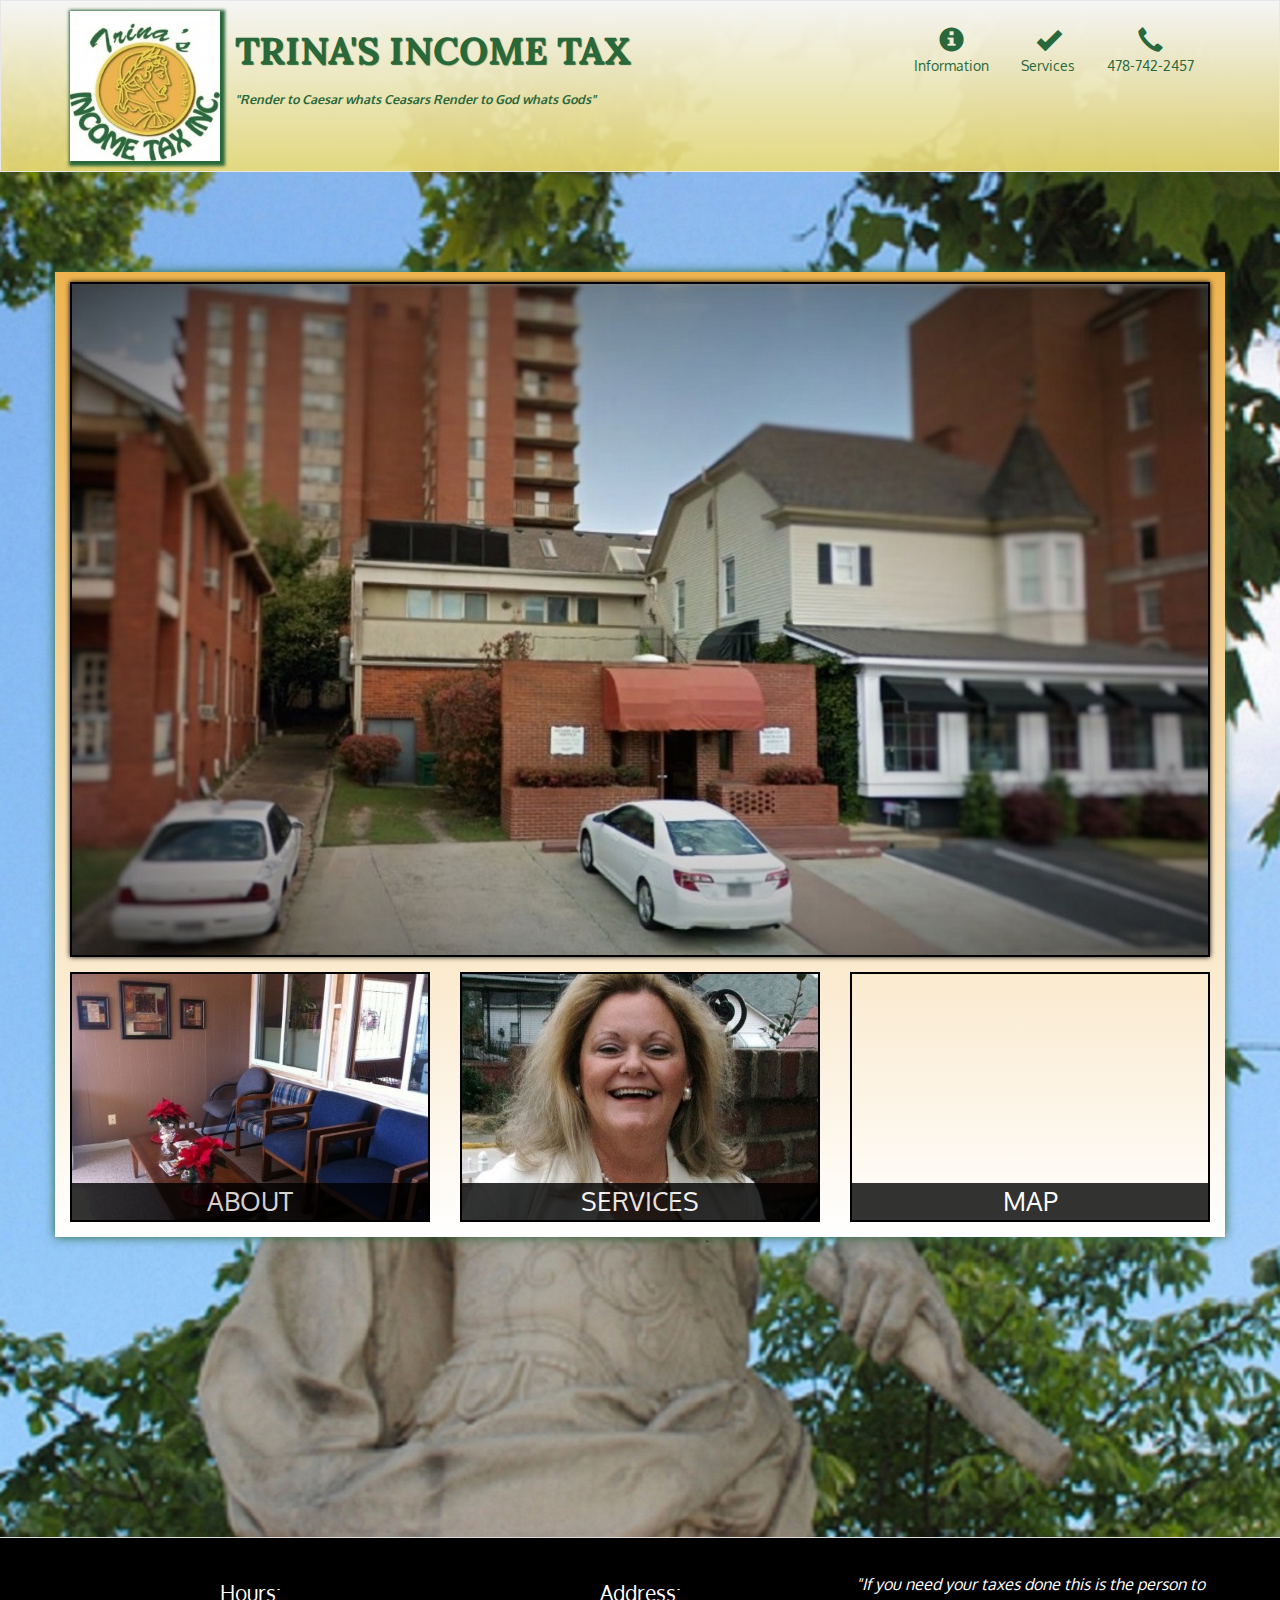
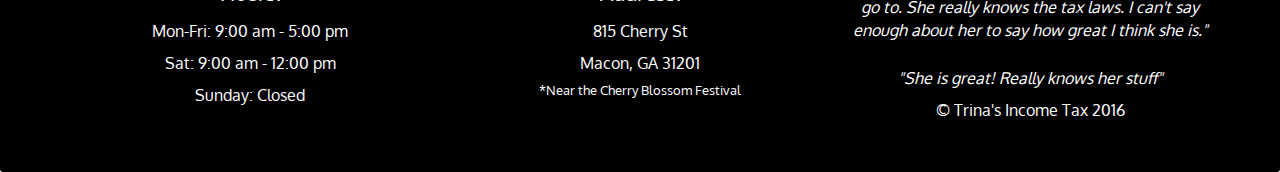
<file: index.html>
<!doctype html>
<html lang="en">
  <head>
    <meta charset="utf-8">
    <meta http-equiv="X-UA-Compatible" content="IE=edge">
    <meta name="viewport" content="width=device-width, initial-scale=1, maximum-scale=1">
    <title>Trina's Income Tax</title>
    <link rel="stylesheet" href="css/bootstrap.min.css">
    <link rel="stylesheet" href="css/styles.css">
    <link href='https://fonts.googleapis.com/css?family=Oxygen:400,300,700' rel='stylesheet' type='text/css'>
    <link href='https://fonts.googleapis.com/css?family=Lora' rel='stylesheet' type='text/css'>
  </head>

<body>
  <div id="main-background-image">
  <header>
    <nav id="header-nav" class="navbar navbar-default">
      <div class="container">
        <div class="navbar-header">
            <a href="index.html" class="pull-left visible-md visible-lg">
              <div id="logo-img"></div>
            </a>
            <div class="navbar-brand">
              <a href="index.html"><h1>TRINA'S INCOME TAX</h1></a>
              <!-- certified -->
              <br>
              <i class="quote">"Render to Caesar whats Ceasars Render to God whats Gods"</i>
              </p>
            </div>
            <button type="button" id="navToggle" class="navbar-toggle collapsed" data-toggle="collapse" data-target=".navbar-collapse" aria-expanded="false">
              <span class="sr-only">Toggle navigation</span>
              <span class="icon-bar"></span>
              <span class="icon-bar"></span>
              <span class="icon-bar"></span>
            </button>
        </div>

          <div id="collapsable-nav" class="collapse navbar-collapse">
             <ul id="nav-list" class="nav navbar-nav navbar-right">
              <li id="navHomeButton" class="visible-xs active">
                <a href="index.html">
                  <span class="glyphicon glyphicon-home"></span> Home
                </a>
              </li>
              <li id="navMenuButton">
                <a href="#" class = "btn" onclick="$dc.loadInformationPage();">
                  <span class="glyphicon glyphicon-info-sign"></span><br class="hidden-xs">Information</a>
              </li>
              <li id="navServicesButton">
                <a href="#" class = "btn" onclick="$dc.loadMenuItems('A');">
                  <span class="glyphicon glyphicon-ok"></span><br class="hidden-xs">Services</a>
              </li>
              <li id="navPhoneButton" class="hidden-xs">
                <a class="btn" href="tel:478-742-2457">
                <span class="glyphicon glyphicon-earphone"></span><br class="hidden-xs">478-742-2457</a>
              </li>
            </ul><!-- #nav-list -->
          </div><!-- .collapse .navbar-collapse -->
      </div>
    </nav>
  </header>

     <div id="call-btn" class="visible-xs">
        <a class="btn" href="tel:478-742-2457">
        <span class="glyphicon glyphicon-earphone"></span>
        478-742-2457
        </a>
      </div>


      <div id="main-content" class="container">
      </div> 
 
    <footer class="panel-footer">
      <div class="container">
        <div class="row">
          <section id="hours" class="col-sm-4">
            <span>Hours:</span><br>
            Mon-Fri: 9:00 am - 5:00 pm<br>
            Sat: 9:00 am - 12:00 pm<br>
            Sunday: Closed
            <hr class="visible-xs">
          </section>
          <section id="address" class="col-sm-4">
            <span>Address:</span><br>
            815 Cherry St <br>
            Macon, GA 31201
            <p>*Near the Cherry Blossom Festival</p>
            <hr class="visible-xs">
          </section>
          <section id="testimonials" class="col-sm-4">
            <p>"If you need your taxes done this is the person to go to. She really knows the tax laws. I can't say enough about her to say how great I think she is."</p>
            <p>"She is great! Really knows her stuff"</p>
          </section>
          <div class="text-center">&copy; Trina's Income Tax 2016</div>
        </div>
      </div>
    </footer>
 </div>
  <!-- jQuery (Bootstrap JS plugins depend on it) -->

  <script src="js/jquery-2.1.4.min.js"></script>
  <script src="js/bootstrap.min.js"></script>
  <script src="js/ajax-utils.js"></script>
  <script src="js/script.js"></script>
</body>
</html>
</file>
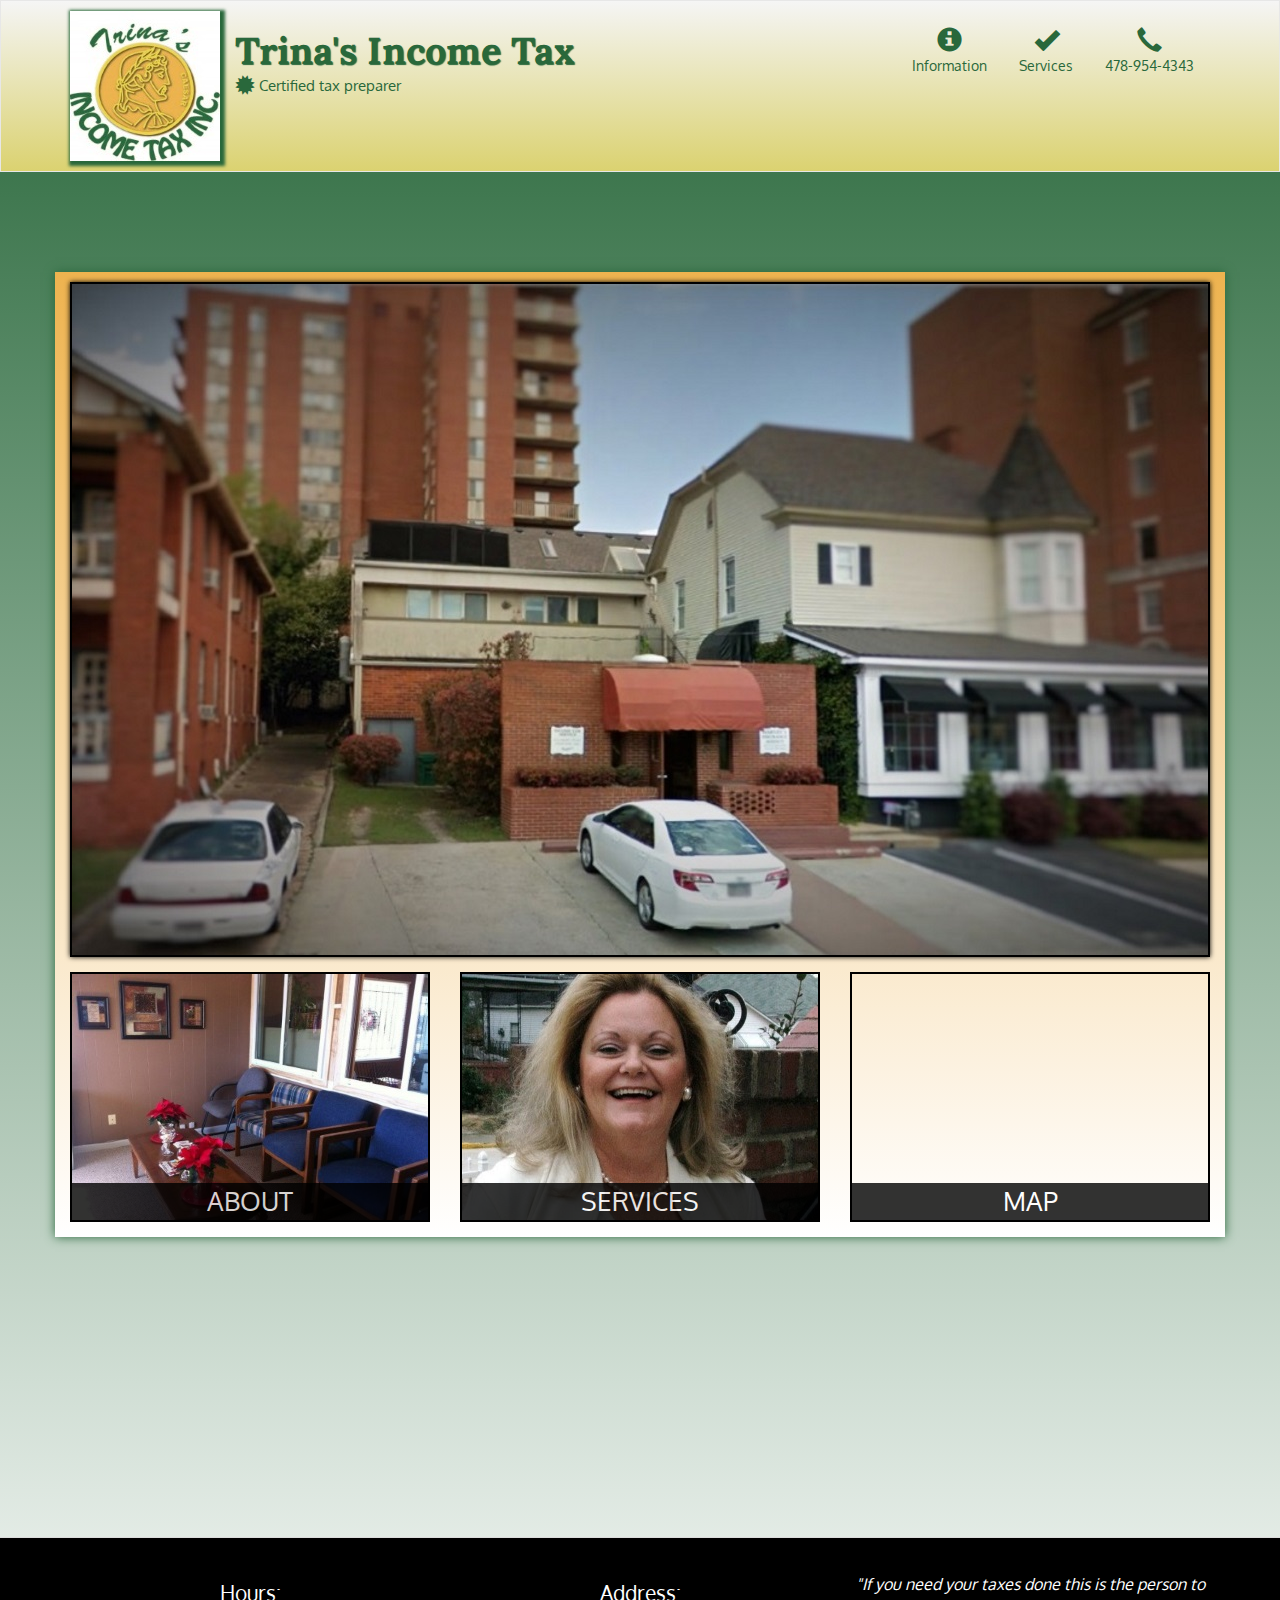
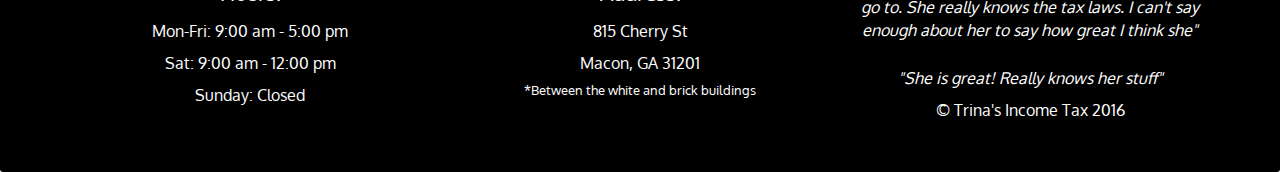
<file: home.html>
<!doctype html>
<html lang="en">
  <head>
    <meta charset="utf-8">
    <meta http-equiv="X-UA-Compatible" content="IE=edge">
    <meta name="viewport" content="width=device-width, initial-scale=1">
    <title>Trina's Income Tax</title>
    <link rel="stylesheet" href="css/bootstrap.min.css">
    <link rel="stylesheet" href="css/styles.css">
    <link href='https://fonts.googleapis.com/css?family=Oxygen:400,300,700' rel='stylesheet' type='text/css'>
    <link href='https://fonts.googleapis.com/css?family=Lora' rel='stylesheet' type='text/css'>
  </head>

<body>
  <header>
    <nav id="header-nav" class="navbar navbar-default">
      <div class="container">
        <div class="navbar-header">
            <a href="index.html" class="pull-left visible-md visible-lg">
              <div id="logo-img"></div>
            </a>
            <div class="navbar-brand">
              <a href="index.html"><h1>Trina's Income Tax</h1></a>
              <!-- certified -->
              <p><span class="glyphicon glyphicon-certificate"></span> Certified tax preparer</p>
            </div>
            <button type="button" id="navToggle" class="navbar-toggle collapsed" data-toggle="collapse" data-target="#collapsable-nav" aria-expanded="false">
              <span class="sr-only">Toggle navigation</span>
              <span class="icon-bar"></span>
              <span class="icon-bar"></span>
              <span class="icon-bar"></span>
            </button>
        </div>

          <div id="collapsable-nav" class="collapse navbar-collapse">
             <ul id="nav-list" class="nav navbar-nav navbar-right">
              <li id="navHomeButton" class="visible-xs active">
                <a href="index.html">
                  <span class="glyphicon glyphicon-home"></span> Home
                </a>
              </li>
              <li id="navMenuButton">
                <a href="#" class = "btn" onclick="$dc.loadInformationPage();">
                  <span class="glyphicon glyphicon-info-sign"></span><br class="hidden-xs">Information</a>
              </li>
              <li>
                <a href="#" class = "btn" onclick="$dc.loadMenuItems('A');">
                  <span class="glyphicon glyphicon-ok"></span><br class="hidden-xs">Services</a>
              </li>
              <li class="hidden-xs">
                <a class="btn" href="tel:478-742-2457">
                <span class="glyphicon glyphicon-earphone"></span><br class="hidden-xs">478-954-4343</a>
              </li>
            </ul><!-- #nav-list -->
          </div><!-- .collapse .navbar-collapse -->
      </div>
    </nav>
  </header>

   <div id="call-btn" class="visible-xs">
      <a class="btn" href="tel:478-954-4343">
      <span class="glyphicon glyphicon-earphone"></span>
      478-954-4343
      </a>
    </div>

    <div id="main-content" class="container">
    </div> 

    <footer class="panel-footer">
      <div class="container">
        <div class="row">
          <section id="hours" class="col-sm-4">
            <span>Hours:</span><br>
            Mon-Fri: 9:00 am - 5:00 pm<br>
            Sat: 9:00 am - 12:00 pm<br>
            Sunday: Closed
            <hr class="visible-xs">
          </section>
          <section id="address" class="col-sm-4">
            <span>Address:</span><br>
            815 Cherry St <br>
            Macon, GA 31201
            <p>*Between the white and brick buildings</p>
            <hr class="visible-xs">
          </section>
          <section id="testimonials" class="col-sm-4">
            <p>"If you need your taxes done this is the person to go to. She really knows the tax laws. I can't say enough about her to say how great I think she"</p>
            <p>"She is great! Really knows her stuff"</p>
          </section>
          <div class="text-center">&copy; Trina's Income Tax 2016</div>
      </div>
    </footer>

  <!-- jQuery (Bootstrap JS plugins depend on it) -->
  <script src="js/jquery-2.1.4.min.js"></script>
  <script src="js/bootstrap.min.js"></script>
  <script src="js/ajax-utils.js"></script>
  <script src="js/script.js"></script>
</body>
</html>
</file>
<file: css/styles.css>
body {
  font-size: 16px;
  color: #fff;
  font-family: 'Oxygen', sans-serif;
  background:linear-gradient(to bottom, #29683b , #fff);
}
.navbar-default{
	background:linear-gradient(to bottom, rgba(245,245,245,1) , rgba(236,220,116,0.9));
}
#main-background-image{
	background: url(../images/caesar.jpg) no-repeat scroll center top transparent;
}

.navbar{
	min-height: 140px;
}

.navbar ul.nav li a {
    z-index: 1000;
}
hr{
	border: 0;
	clear: both;
	display: block;
	width: 96%;
	height: 1px;
	background-color:#000;
}
.dropdown-backdrop {
  position: static;
  left: 0;
  right: 0;
  bottom: 0;
  top: 0;
  z-index: 990;
}
#header-nav{
	border-radius: 0;
}
#logo-img{
	background: url('../images/Logo.jpg') no-repeat;
	width: 150px;
	height: 150px;
	margin: 10px 15px 10px 0px;
	box-shadow: 2px 2px 3px 3px #29683b;
}
.navbar-brand{
	padding-top: 35px;
	font-size:  25px;
}
.navbar-brand h1{ 
	font-family: 'Lora', serif;
	color: #29683b;
	font-size: 1.5em;
	font-weight: bold;
	text-shadow: 1px 1px 1px #29683b;
	margin-top: 0;
	margin-bottom: 0;
	line-height: .75;
}

.navbar-brand a:hover, .navbar-brand a:focus{
	text-decoration: none;
}
#navToggle{
	margin: 10px;
}
.navbar-brand p{ 
	color: #29683b;
	font-size: .6em;
	margin-top: 10px;
}
.navbar-brand p span{
	vertical-align: middle;
	font-size:20px;
	margin-bottom: 5px;
}
#nav-list{
	margin-top: 10px;
}

#nav-list a {
	color: #29683b;
	text-align: center;
}

#navMenuButton a:hover{
	color: #fff;
	background-color: #eeb34f;
	box-shadow: 0 0 2px #000;

}
#navServicesButton a:hover{
	color: #fff;
	background-color: #eeb34f;
	box-shadow: 0 0 2px #000;
}
#navPhoneButton{

}
#nav-list a span{
	font-size: 1.8em;
}
button.navbar-toggle, .navbar-header .icon-bar{
	border: 1px solid #000;
	box-shadow: 1px 1px 1px #000;
}
.navbar-header button.navbar-toggle{
	clear: both;
	margin-top: -30px;
}

.panel-footer{
	padding-top: 35px;
	padding-bottom: 30px;
	background-color: #000;
}
.panel-footer div.row{
	margin bottom: 35px;
}
#hours, #address{
	line-height: 2;
}
#hours > span, #address > span{
	font-size: 1.3em;
}
#address p{
	font-size: .8em;
	line-height: 1.8;
}
#testimonials{
	font-style:italic;
}
#testimonials p:nth-child(2){
	margin-top: 25px;
}

.panel-footer section{
	margin-bottom: 30px;
	text-align: center;
}
.panel-footer section:nth-child(3){
	margin-bottom: 0;
}
.panel-footer section hr{
	width: 50%;
}

.container .jumbotron {
  box-shadow: 0 0 25px #000;
  border: 2px solid #000;
}

#about-tile, #services-tile, #map-tile{
	height: 250px;
	width: 100%;
	margin-bottom: 15px;
	position: relative;
	border: 2px solid #000;
	overflow: hidden;
}
#map-tile:hover{
	box-shadow: 0 0 5px #29683b;
}
#about-tile:hover, #services-tile:hover{
	box-shadow: 0 0 5px #29683b;
}
#about-tile{
	background: url('../images/about.jpg') no-repeat;
}
#services-tile{
	background: url('../images/services.jpg') no-repeat;
}

.container .background_image{
	margin-bottom: 15px;
	box-shadow: 0 0 5px #000;
	border: 2px solid #000;
	z-index:1;
}
.quote{
	font-size: 0.5em;
	font-weight: bold;
	color: #29683b;
}

#about-tile span, #services-tile span, #map-tile span{
	position: absolute;
	bottom: 0;
	right: 0;
	width: 100%;
	text-align: center;
	font-size: 1.6em;
	text-transform: uppercase;
	background-color: #000;
	color: #fff;
	opacity: .8;
}

#service-categories-info{
	color: #000;
	font-size: 2em;
}
#services-categories-title{
	color: #000;
	font-size: 2.5em;
	text-shadow: 2px 2px 2px #000;
}
#services-categories-title + div{
	margin-bottom: 50px;
}
#menu-categories-title{
	text-shadow: 2px 2px 2px #000;
	color:#000;
	font-weight: bold;
	font-size: 4em;
}
.menu-item-price{
	color: #000;
	margin-top: 10px;
}
.menu-item-tile{
	margin-bottom: 25px;
}
.menu-item-tile hr{
	width: 80%;
}
.menu-item-tile .menu-item-price{
	font-size: 1.1em;
	text-align: left;
	color: #000;
}
.menu-item-tile .menu-item-price span{
	font-size: .6em;
}
.menu-item-photo{
	color: #fff;
	position: relative;
	overflow: hidden;
	padding: 0;
	margin-bottom: 10px;
	margin-right: auto;
	margin-left: auto;
	max-width: 250px;
}
.menu-item-photo div{
	position: absolute;
	bottom: 0;
	right: 0;
	width: 50px;
	background-color: #000;
	text-align: center;
}
.menu-item-description{
	padding-right: 30px;
	color: #000;
}
h3.menu-item-title{
	color: #000;
	margin: 0 0 10px;
	font-size: 2em;
}
.menu-item-details{
	color: #000;
	font-size: .9em;
	font-style: italic;
}
#main-content{
	background:linear-gradient(to bottom, #eeb34f, #fff);
	padding-top: 10px;
	box-shadow: 0 0 10px #29683b;
}
#menu-categories-description{
		color: #000;
		margin-bottom: 10px;
		font-style: italic;
	}
@media (min-width: 1200px){
	#main-content{
	margin-top: 100px;
	position: relative;
	margin-bottom: 300px;
	}
.container .background_image{
		background: url('../images/background_image_1200.jpg') no-repeat;
		height: 675px;
	}
.container .background_image_office{
		background: url('../images/office_1200.jpg') no-repeat;
		height: 675px;
	}
}

@media(min-width: 992px) and (max-width: 1199px){
	#main-content{
	margin-top: 100px;
	position: relative;
	margin-bottom: 300px;
	}
	.container .background_image{
		background: url('../images/background_image_992.jpg') no-repeat;
		height: 558px;
	}
	.container .background_image_office{
		background: url('../images/office_992.jpg') no-repeat;
		height: 558px;
	}
}
@media(min-width: 768px) and (max-width: 991px){
	#main-content{
		margin-top: 100px;
		position: relative;
		margin-bottom: 300px;
	}
	.container .background_image{
		background: url('../images/background_image_768.jpg') no-repeat;
		height: 432px;
	}
	.container .background_image_office{
		background: url('../images/office_768.jpg') no-repeat;
		height: 432px;
	}
}
@media(max-width: 767px){
	#main-background-image{
	background-size: 110%;
	}
	.container .background_image {
	  	margin-top: 20px;
	  	padding: 0;
	}
	.container .background_image_office{
		margin-top: 20px;
	  	padding: 0;
	}

	#call-btn > a{
	   font-size: 1.5em;
	    display: block;
	    margin-top: 50px;
	    margin-bottom: 50px;
	    margin-left: 25px;
	    margin-right: 25px;
	    padding: 8px;
	    border: 2px solid #000;
	    color: #fff;
	    box-shadow: 0 0 5px #000;
	    background:linear-gradient(to bottom, rgba(63,111,77,0.8) , rgba(220,179,78,0.5));
	}

	.navbar-brand{
		padding-top: 10px;
		height: 80px;
	}
	.navbar-brand h1{
		padding-top: 10px;
		font-size: 5vw;
	}
	.navbar-brand p{
		font-size: .6em;
	}
	.navbar-brand p img{
		height: 20px;
	}
	#collapsable-nav a{
		font-size: 1.2em;
	}
	#collapsable-nav a span{
		font-size: 1em;
		margin-right: 5px;
	}
	.menu-item-photo{
		margin: auto;
	}
	.menu-item-description{
		text-align: center;
	}
	
	.menu-item-tile .menu-item-price{
		text-align: center;
	}
	#about-tile, #services-tile {
    width: 360px;
    margin: 0 auto 15px;
  }

}
@media(max-width: 479px){
	#main-background-image{
	background-size: 175%;
	}
	.navbar-brand h1{
		padding-top: 5px;
		font-size: 6vw;
	}
	#about-tile, #services-tile{
		width: 280px;
		margin: 0 auto 15px;
	}
	.col-xxs-12{
		position: relative;
		min-height: 1px;
		padding-right: 15px;
		padding-left: 15px;
		float: left;
		width: 100%;
	}
}
</file>
